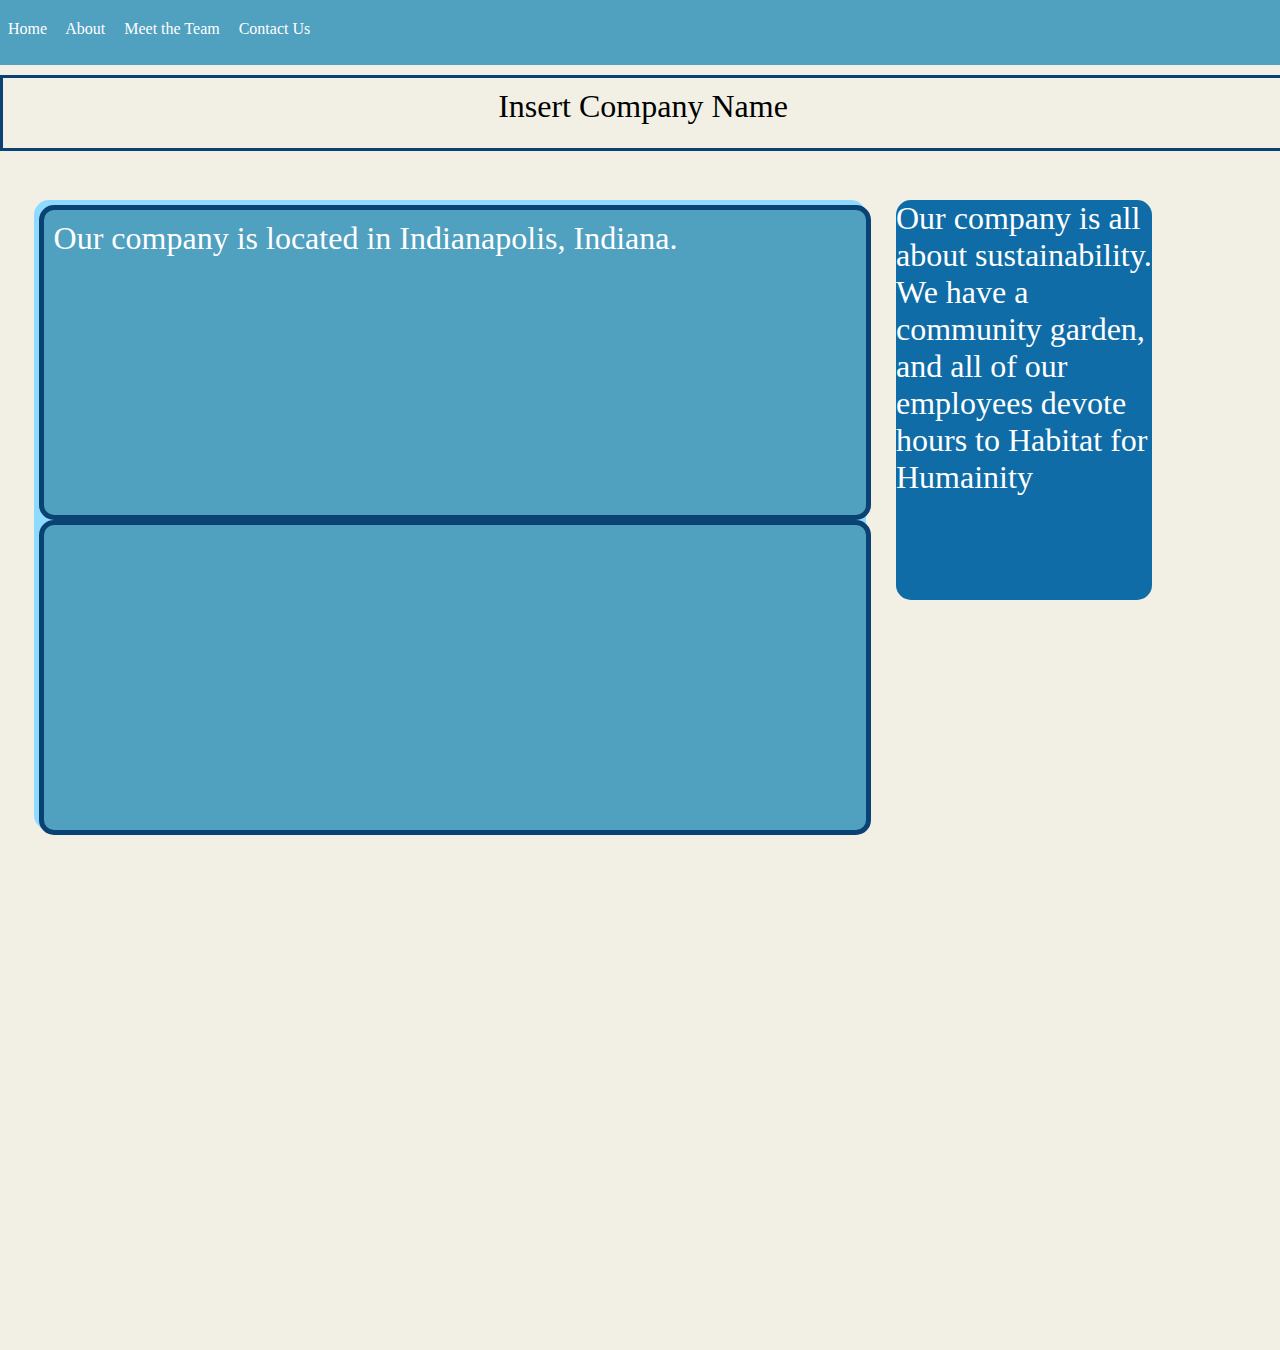
<file: about.html>
<!DOCTYPE html>
<html lang="en">
<head>
    <meta charset="UTF-8">
    <meta http-equiv="X-UA-Compatible" content="IE=edge">
    <meta name="viewport" content="width=device-width, initial-scale=1.0">
    <title>Company Website</title> 
    <link rel="stylesheet" href="styles.css">
</head>
<body>
    <header>Insert Company Name</header>
    <nav>

       <a href="index.html">Home</a>
       <a href="about.html">About</a>
       <a href="meet-the-team.html">Meet the Team</a>
       <a href="Contact Us">Contact Us</a>

    </nav>
    <div class="wrapper">
        <div class="articles">
            <article>
               <p>Our company is located in Indianapolis, Indiana.</p>
            </article>
            <article> </article>
        </div>
        <aside> 
            <p> Our company is all about sustainability. We have a community garden, and all of our employees devote hours to Habitat for Humainity</p>
        </aside>
    </div>
</body>
</html>
</file>
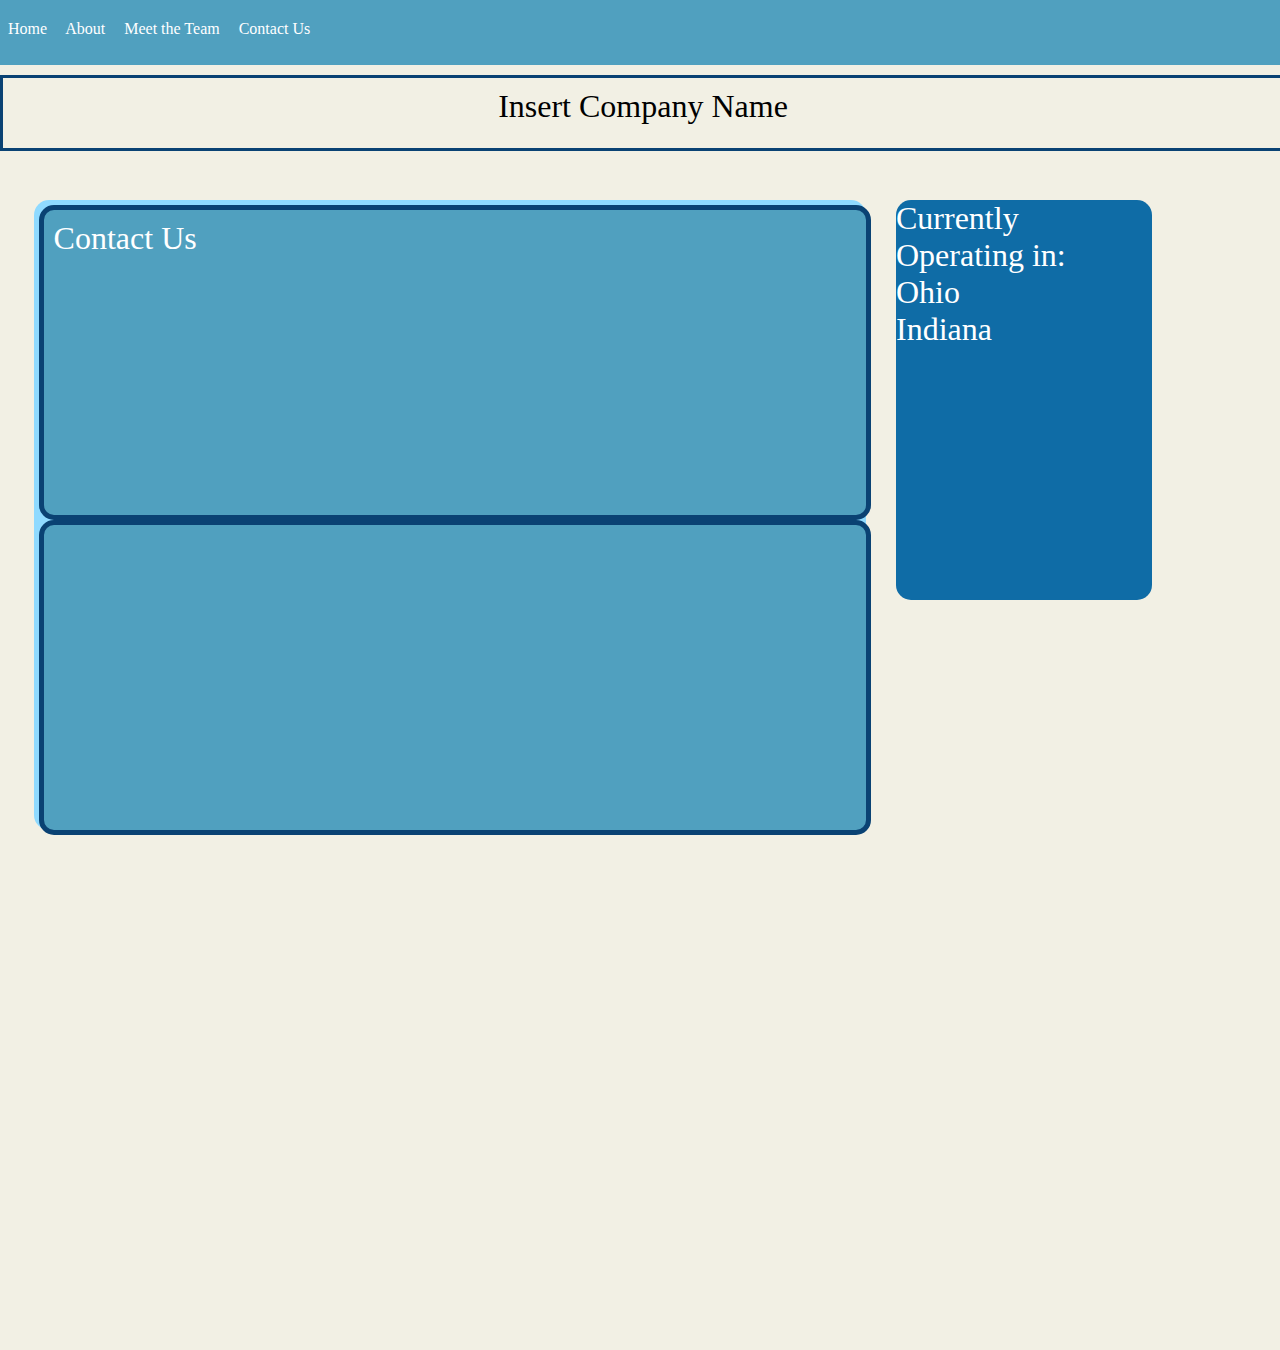
<file: contact-us.html>
<!DOCTYPE html>
<html lang="en">
<head>
    <meta charset="UTF-8">
    <meta http-equiv="X-UA-Compatible" content="IE=edge">
    <meta name="viewport" content="width=device-width, initial-scale=1.0">
    <title>Company Website</title> 
    <link rel="stylesheet" href="styles.css">
</head>
<body>
    <header>Insert Company Name</header>
    <nav>

       <a href="index.html">Home</a>
       <a href="about.html">About</a>
       <a href="meet-the-team.html">Meet the Team</a>
       <a href="contact-us.html">Contact Us</a>

    </nav>
    <div class="wrapper">
        <div class="articles">
            <article>
               <p>Contact Us</p>
            </article>
          <article></article>
        
        </div>
        <aside> 
            <p> Currently Operating in: <br> Ohio <br> Indiana</p>
        </aside>
    </div>
</body>
</html>
</file>
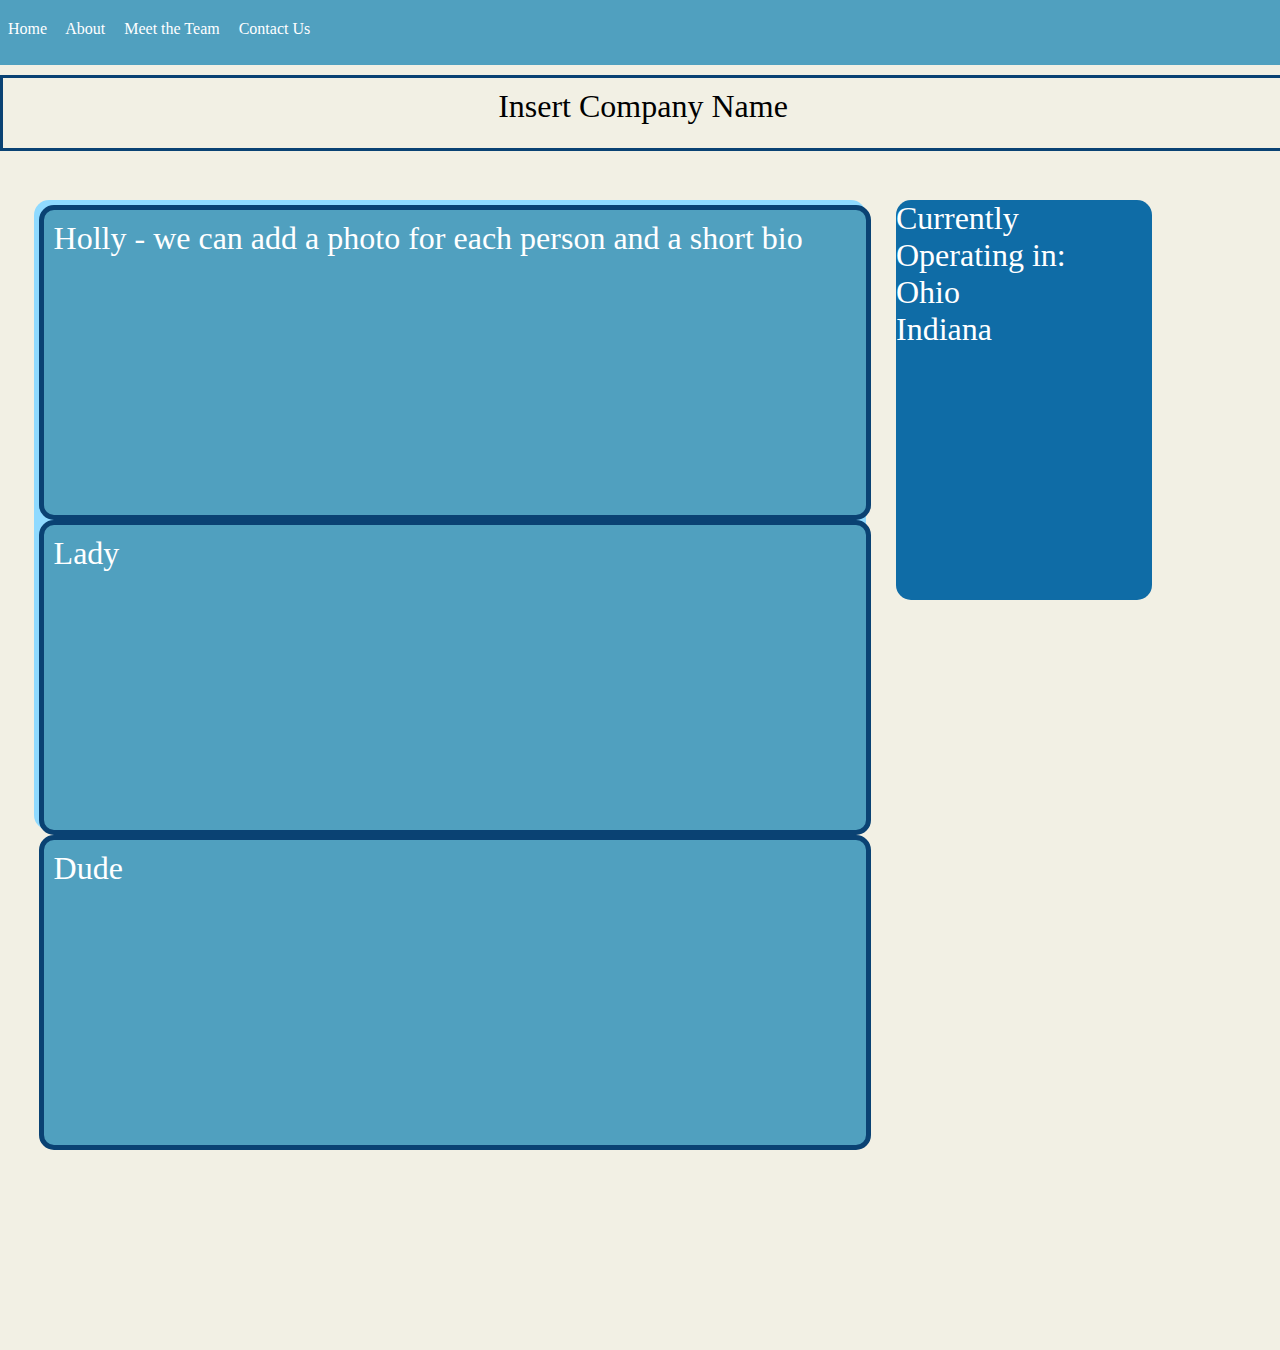
<file: meet-the-team.html>
<!DOCTYPE html>
<html lang="en">
<head>
    <meta charset="UTF-8">
    <meta http-equiv="X-UA-Compatible" content="IE=edge">
    <meta name="viewport" content="width=device-width, initial-scale=1.0">
    <title>Company Website</title> 
    <link rel="stylesheet" href="styles.css">
</head>
<body>
    <header>Insert Company Name</header>
    <nav>

       <a href="index.html">Home</a>
       <a href="about.html">About</a>
       <a href="meet-the-team.html">Meet the Team</a>
       <a href="Contact Us">Contact Us</a>

    </nav>
    <div class="wrapper">
        <div class="articles">
            <article>
               <p>Holly - we can add a photo for each person and a short bio</p>
            </article>
            <article> 
                <p>Lady</p>
            </article>
            <article>
                <p>Dude</p> 
            </article>
        </div>
        <aside> 
            <p> Currently Operating in: <br> Ohio <br> Indiana</p>
        </aside>
    </div>
</body>
</html>
</file>
<file: styles.css>
* {
    margin: 0;
  }
  
  html {
    height: 150%;
    background-color: #F2F0E4;
  }
  .wrapper {
    box-sizing: border-box;
    padding-top: 30px;
    padding-left: 8px;
  }
  
  nav {
    height: 65px;
    width: 100%;
    position: fixed;
    top: 0;
    left: 0;
    background-color: #50A0BF;
    color: white;
    box-sizing: border-box;
    padding: 20px 8px;
    z-index: 2;
  }
  
  h1,h2,h3,h4,h5,h6, p {
    margin-bottom: 16px;
    color: white;
  }
  
  a {
    color: white;
    text-decoration: none;
    margin-right: 15px;
  }
  
  header {
    position: relative;
    top: 65px;
    width: 100%;
    height: 60px;
    background-color: #F2F0E4;
    border: 3px solid #0A4273;
    margin-top: 10px;
    color: black;
    text-align: center;
    font-family: Times, "Times New Roman", Georgia, serif;
    font-size: 2em;
    padding-top: 10px;
  }
  
  article {
    width: 100%;
    height: 50%;
    background-color: #50A0BF;
    border: 5px solid #0A4273;
    position: relative;
    top: 5px;
    left: 5px;
    border-radius: 15px;
    padding: 10px;
    box-sizing: border-box;
  }
  
  aside {
    width: 20%;
    height: 400px;
    background-color: #0F6CA6;
    position: absolute;
    left: 70%;
    top: 200px;
    box-shadow: 10px;
    border-radius: 15px;
    font-family: 'Times New Roman', Times, serif;
    font-size: xx-large;
    font-display: white;
  }
  
  footer {
    width: 100%;
    height: 50px;
    background-color: navy;
    position: fixed;
    bottom: 0px;
  }
  
  .articles {
    width: 65%;
    height: 70%;
    background-color: #8fdaff;
    margin-left: 2%;
    border-radius: 15px;
    position: absolute;
    top: 200px;
    font-family: 'Times New Roman', Times, serif;
    font-size: xx-large;
    font-display: white;
  }
</file>
